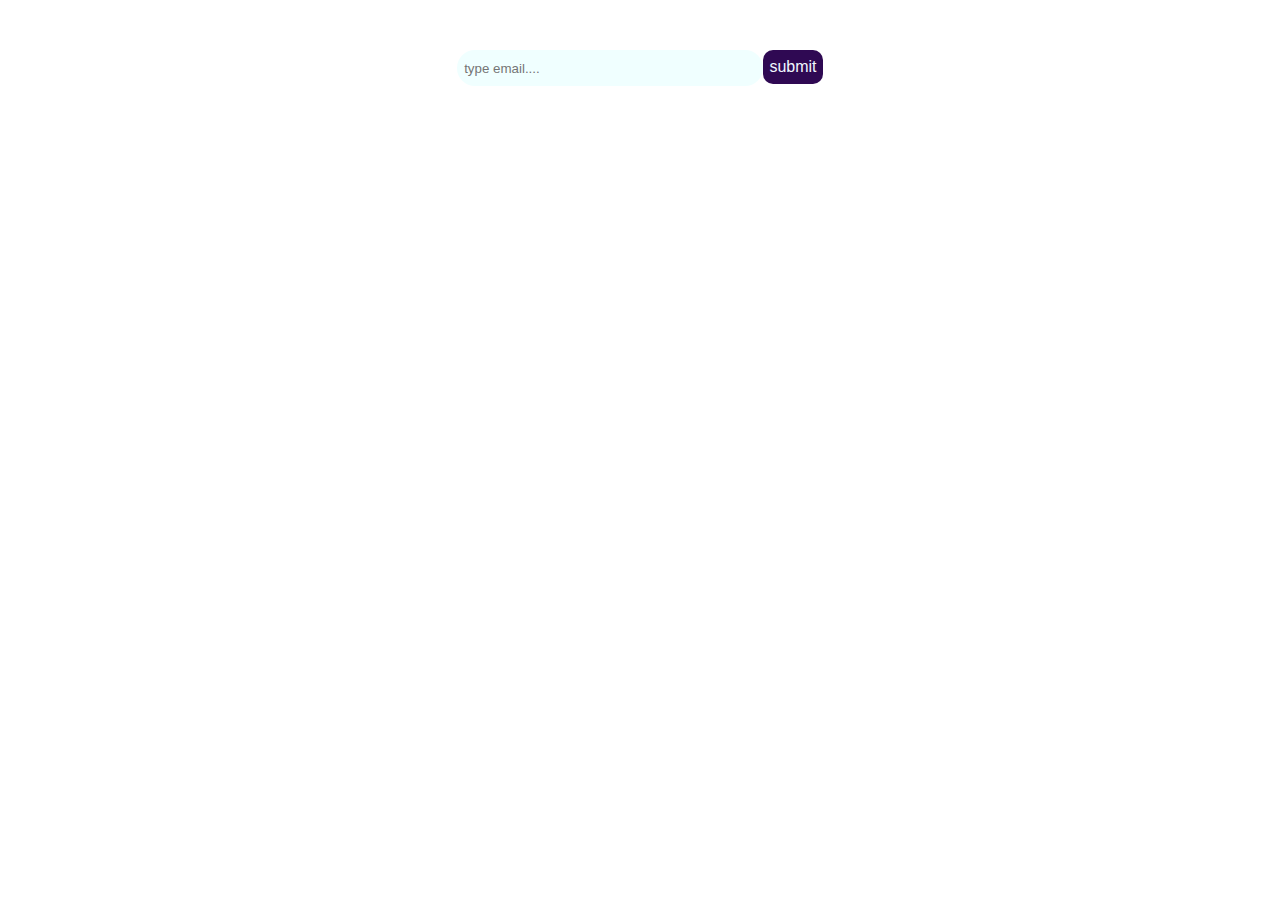
<file: index.html>
<!DOCTYPE html>
<html lang="en">
<head>
    <meta charset="UTF-8">
    <meta http-equiv="X-UA-Compatible" content="IE=edge">
    <meta name="viewport" content="width=device-width, initial-scale=1.0">
    <title>Email Validate</title>
    <link rel="stylesheet" href="style.css">
    <style>
        #text{
            /* display: none;   */
        }
    </style>
</head>
<body>
    
    <div id="email">
        <input id="email-field" type="text" name="" placeholder=" type email....">
        <button onclick="emailValidate()"  id="submit"> submit </button>
      
    </div>
    <p id="text"></p>

    <script src="app.js"></script>
</body>
</html>
</file>
<file: style.css>
#email,#text{
    margin-top: 50px;
    display: flex;
    justify-content: center;
    /* align-items: center; */
}

#email-text {
    font-weight: 900;
    font-size: 15px;
    color:darkred;
}
#email-field{
    /* background-color: rgb(47, 9, 83); */
    background-color: azure;
    /* color: aliceblue; */
    padding: 3px;
    height: 30px;
    width: 300px;
    border: none;
    border-radius: 20px;
}
#submit{
    /* color: rgb(47, 9, 83); */
    color: aliceblue;
    font-size: 16px;
    height: 34px;
    border: none;
    border-radius: 10px;
    background-color: rgb(47, 9, 83);
}
</file>
